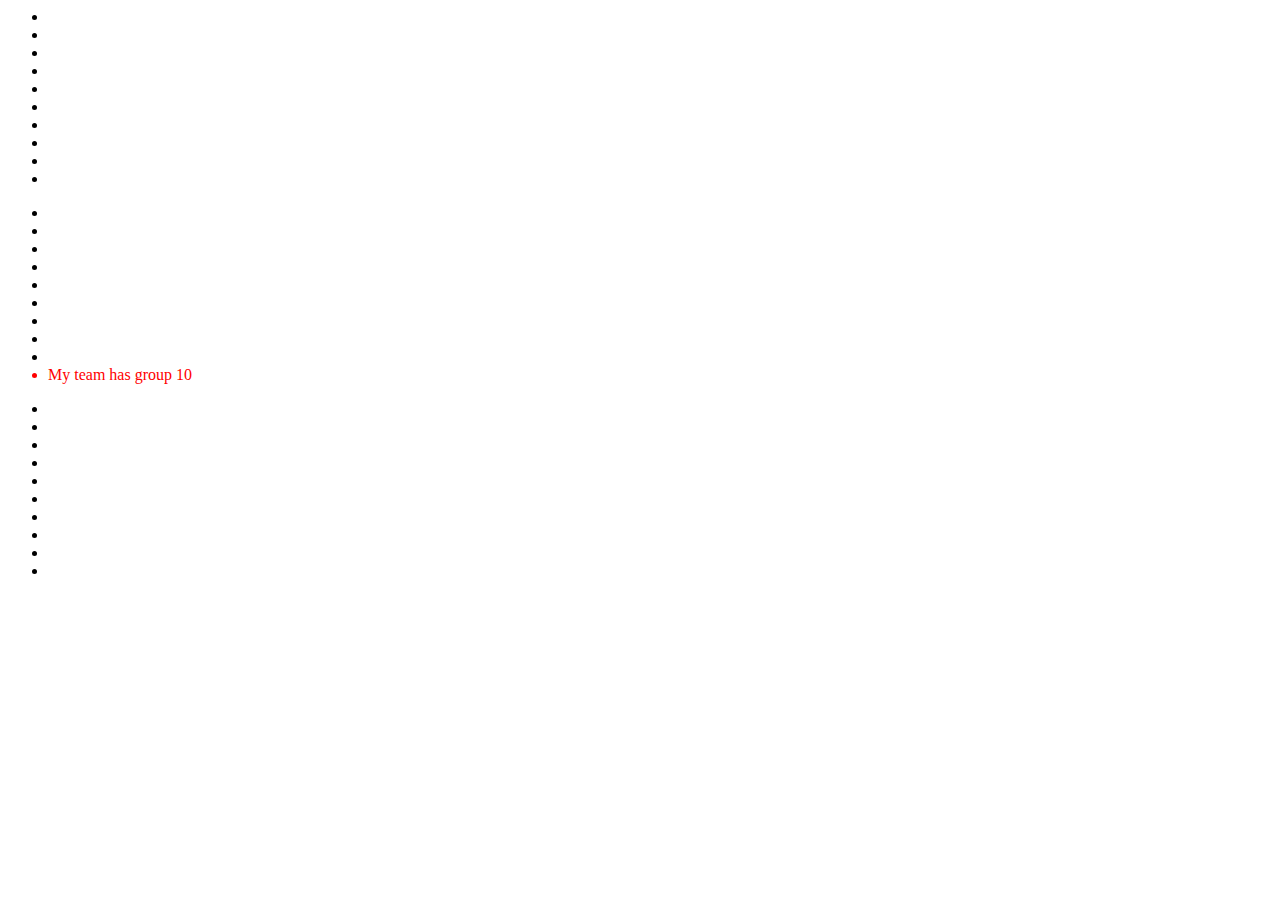
<file: dom/index.html>
<html lang="en">
  <head>
    <title>Dom Document</title>
  </head>
  <body>
    <div id="Section1">
      <ul>
        <li class="group1"></li>
        <li class="group2"></li>
        <li class="group3"></li>
        <li class="group4"></li>
        <li class="group5"></li>
        <li class="group6"></li>
        <li class="group7"></li>
        <li class="group8"></li>
        <li class="group9"></li>
        <li class="group10"></li>
      </ul>
    </div>
    <div id="Section2">
      <ul>
        <li class="group1"></li>
        <li class="group2"></li>
        <li class="group3"></li>
        <li class="group4"></li>
        <li class="group5"></li>
        <li class="group6"></li>
        <li class="group7"></li>
        <li class="group8"></li>
        <li class="group9"></li>
        <li class="group10">testetst</li>
      </ul>
    </div>
    <div id="Section3">
      <ul>
        <li class="group1"></li>
        <li class="group2"></li>
        <li class="group3"></li>
        <li class="group4"></li>
        <li class="group5"></li>
        <li class="group6"></li>
        <li class="group7"></li>
        <li class="group8"></li>
        <li class="group9"></li>
        <li class="group10"></li>
      </ul>
    </div>
    <script src="script.js"></script>
  </body>
</html>
</file>
